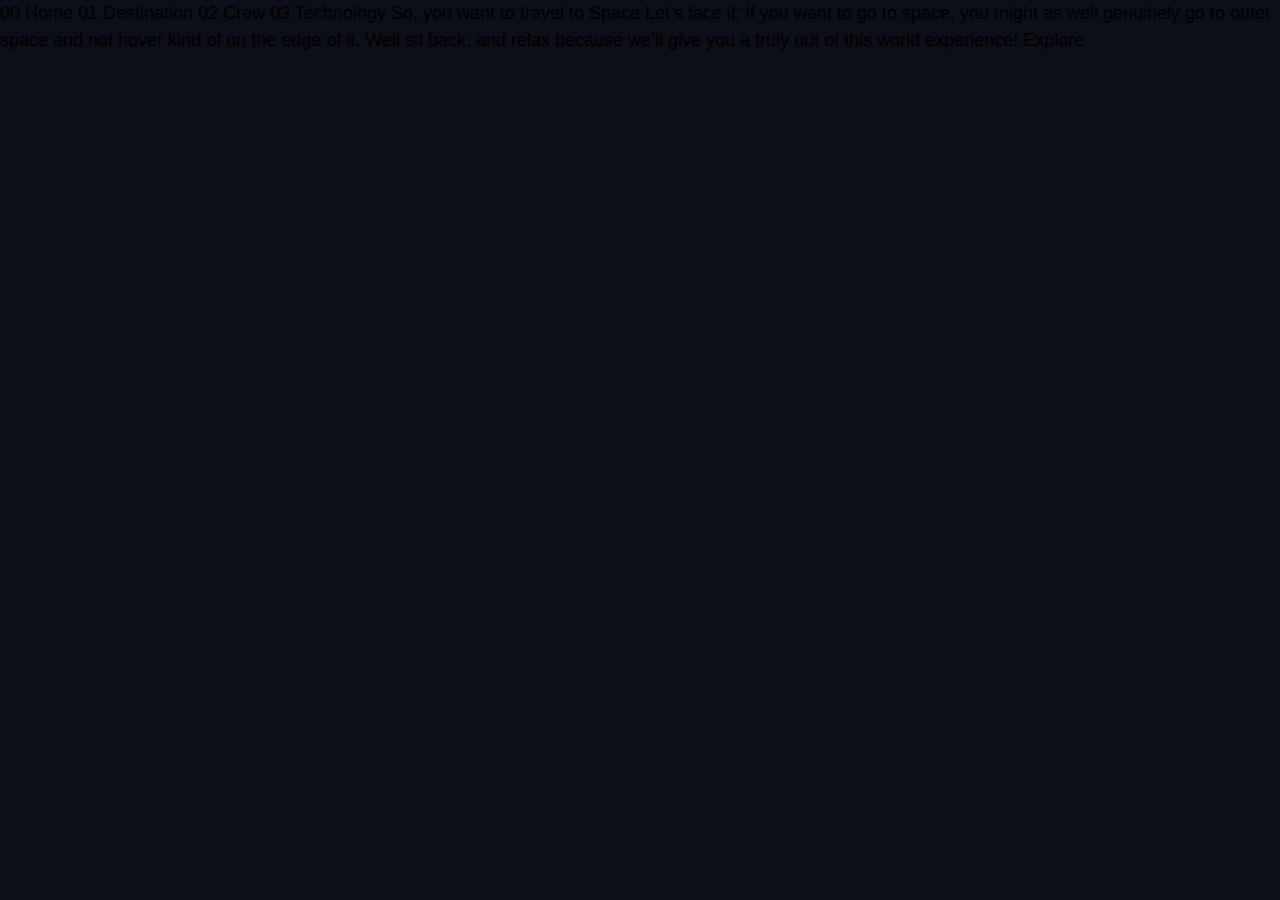
<file: starter-code/index.html>
<!DOCTYPE html>
<html lang="en">
<head>
  <meta charset="UTF-8">
  <meta name="viewport" content="width=device-width, initial-scale=1.0">

  <link rel="icon" type="image/png" sizes="32x32" href="./assets/favicon-32x32.png">
  <link rel="stylesheet" href="index.css">

  <title>Frontend Mentor | Space tourism website</title>
</head>
<body class = "bg-dark">

  00 Home
  01 Destination
  02 Crew
  03 Technology

  So, you want to travel to
  Space
  Let’s face it; if you want to go to space, you might as well genuinely go to 
  outer space and not hover kind of on the edge of it. Well sit back, and relax 
  because we’ll give you a truly out of this world experience!

  Explore

</body>
</html>
</file>
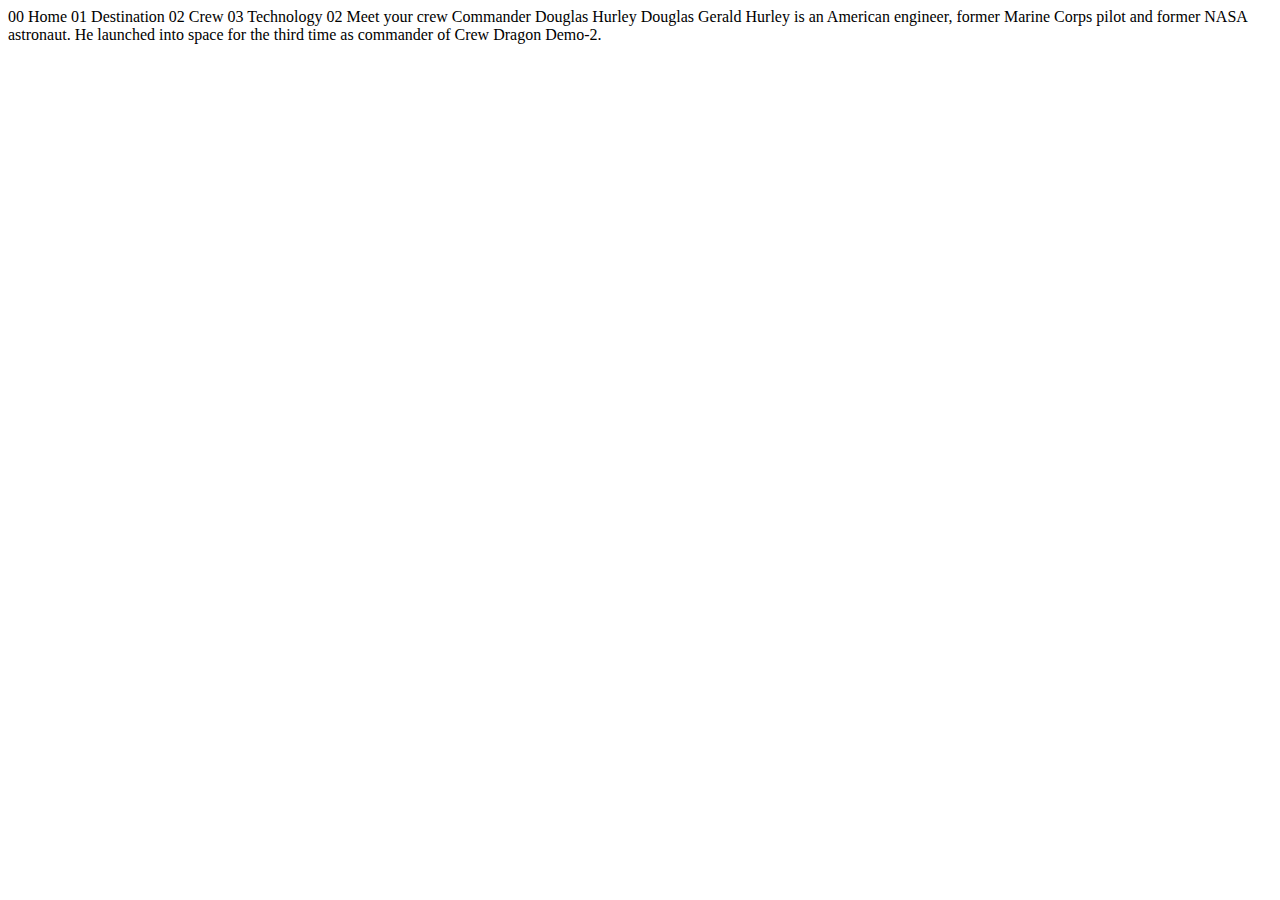
<file: starter-code/crew-commander.html>
<!DOCTYPE html>
<html lang="en">
<head>
  <meta charset="UTF-8">
  <meta name="viewport" content="width=device-width, initial-scale=1.0">

  <link rel="icon" type="image/png" sizes="32x32" href="./assets/favicon-32x32.png">
  
  <title>Frontend Mentor | Space tourism website</title>
</head>
<body>

  00 Home
  01 Destination
  02 Crew
  03 Technology

  02 Meet your crew

  Commander
  Douglas Hurley

  Douglas Gerald Hurley is an American engineer, former Marine Corps pilot 
  and former NASA astronaut. He launched into space for the third time as 
  commander of Crew Dragon Demo-2.
</body>
</html>
</file>
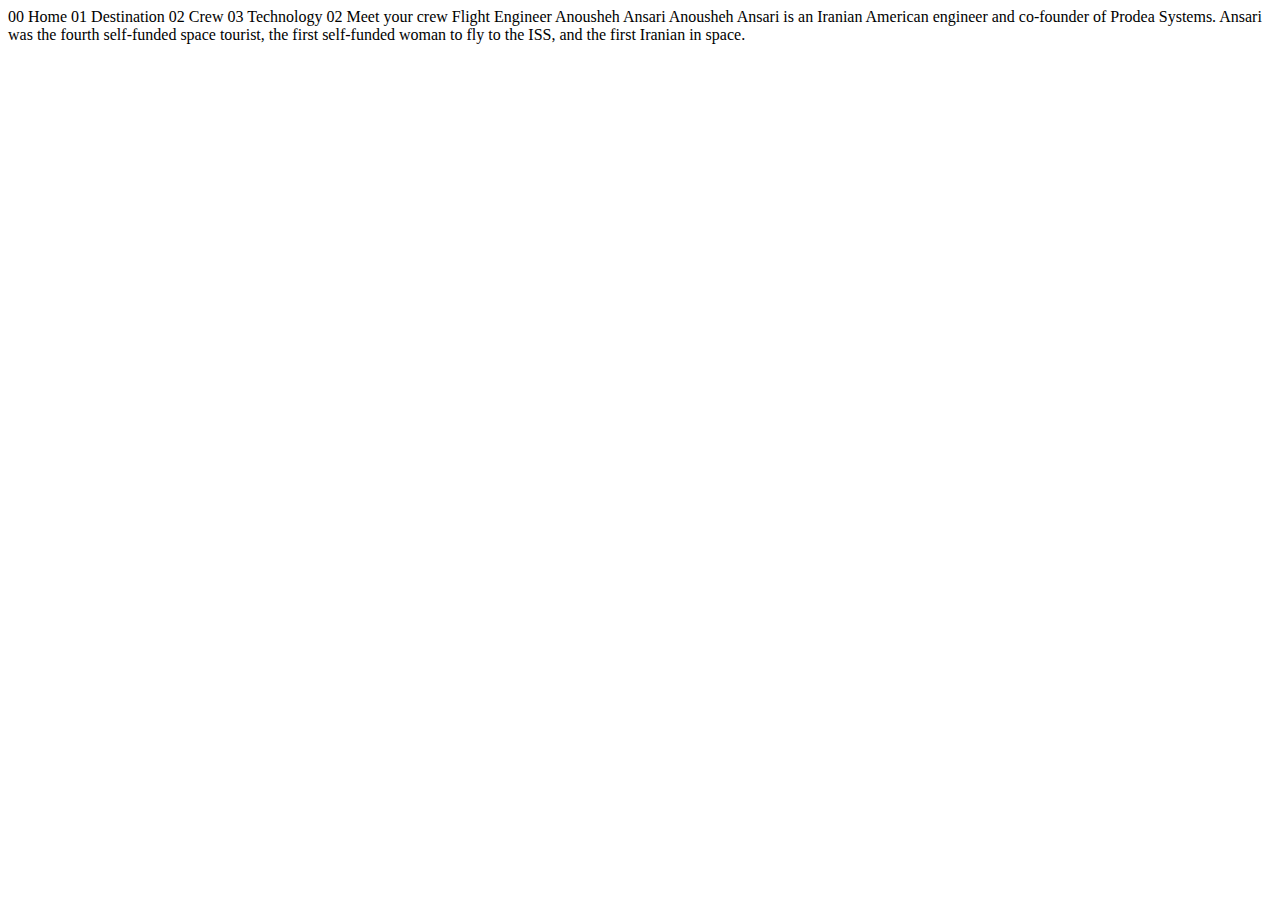
<file: starter-code/crew-engineer.html>
<!DOCTYPE html>
<html lang="en">
<head>
  <meta charset="UTF-8">
  <meta name="viewport" content="width=device-width, initial-scale=1.0">

  <link rel="icon" type="image/png" sizes="32x32" href="./assets/favicon-32x32.png">
  
  <title>Frontend Mentor | Space tourism website</title>
</head>
<body>

  00 Home
  01 Destination
  02 Crew
  03 Technology

  02 Meet your crew

  Flight Engineer
  Anousheh Ansari

  Anousheh Ansari is an Iranian American engineer and co-founder of Prodea Systems. 
  Ansari was the fourth self-funded space tourist, the first self-funded woman to 
  fly to the ISS, and the first Iranian in space. 
</body>
</html>
</file>
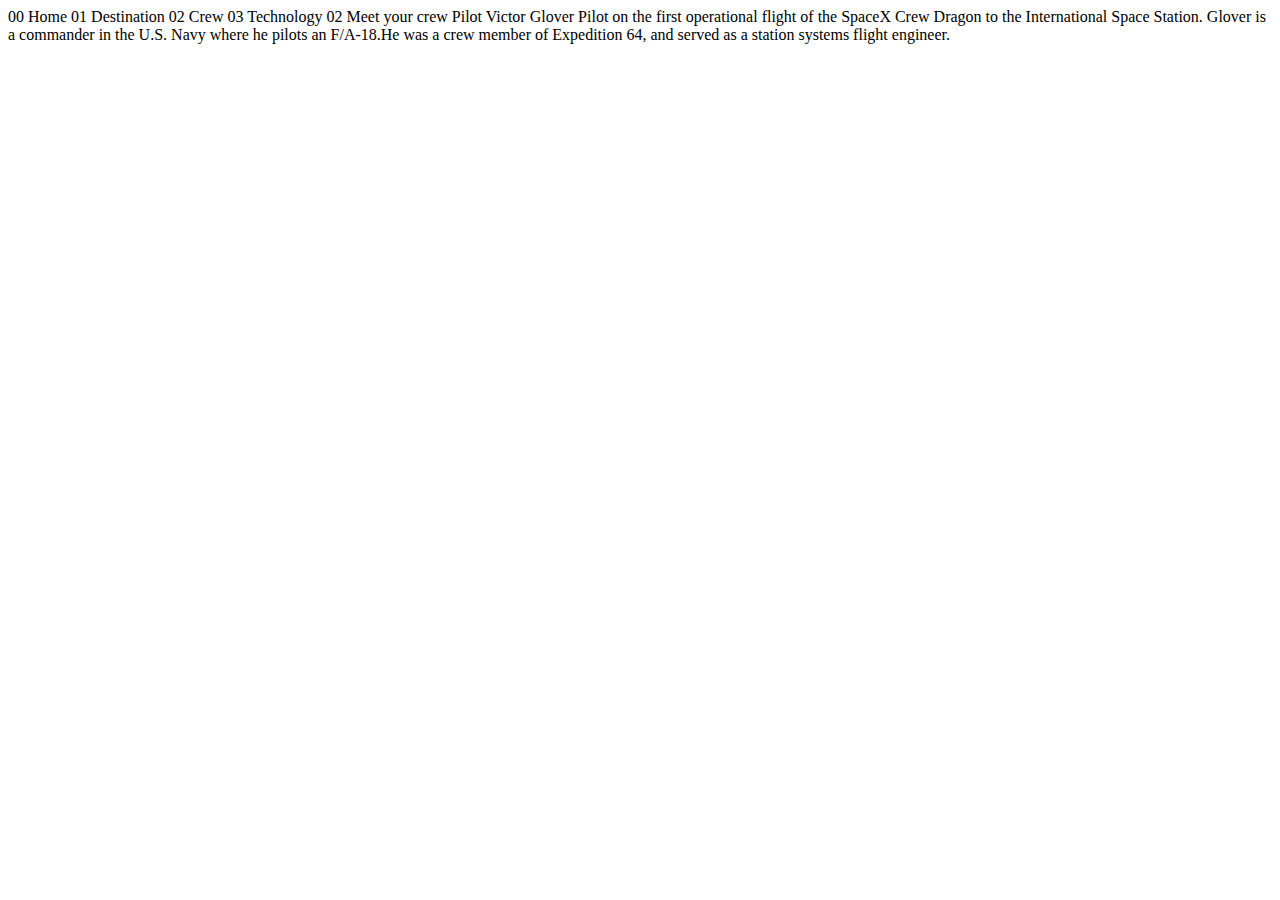
<file: starter-code/crew-pilot.html>
<!DOCTYPE html>
<html lang="en">
<head>
  <meta charset="UTF-8">
  <meta name="viewport" content="width=device-width, initial-scale=1.0">

  <link rel="icon" type="image/png" sizes="32x32" href="./assets/favicon-32x32.png">
  
  <title>Frontend Mentor | Space tourism website</title>
</head>
<body>

  00 Home
  01 Destination
  02 Crew
  03 Technology

  02 Meet your crew

  Pilot
  Victor Glover

  Pilot on the first operational flight of the SpaceX Crew Dragon to the 
  International Space Station. Glover is a commander in the U.S. Navy where 
  he pilots an F/A-18.He was a crew member of Expedition 64, and served as a 
  station systems flight engineer. 
</body>
</html>
</file>
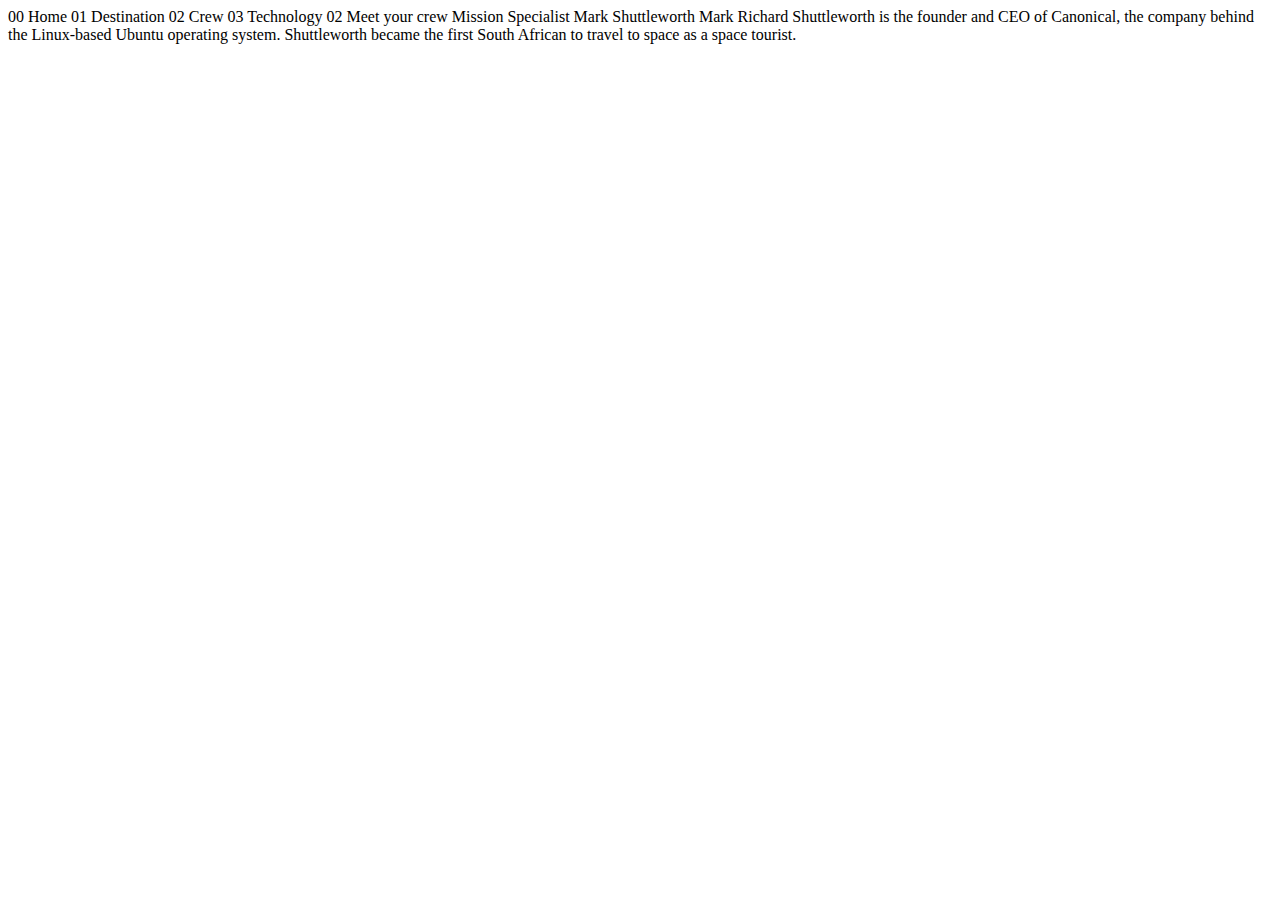
<file: starter-code/crew-specialist.html>
<!DOCTYPE html>
<html lang="en">
<head>
  <meta charset="UTF-8">
  <meta name="viewport" content="width=device-width, initial-scale=1.0">

  <link rel="icon" type="image/png" sizes="32x32" href="./assets/favicon-32x32.png">
  
  <title>Frontend Mentor | Space tourism website</title>
</head>
<body>

  00 Home
  01 Destination
  02 Crew
  03 Technology

  02 Meet your crew

  Mission Specialist
  Mark Shuttleworth

  Mark Richard Shuttleworth is the founder and CEO of Canonical, the company behind 
  the Linux-based Ubuntu operating system. Shuttleworth became the first South 
  African to travel to space as a space tourist.
</body>
</html>
</file>
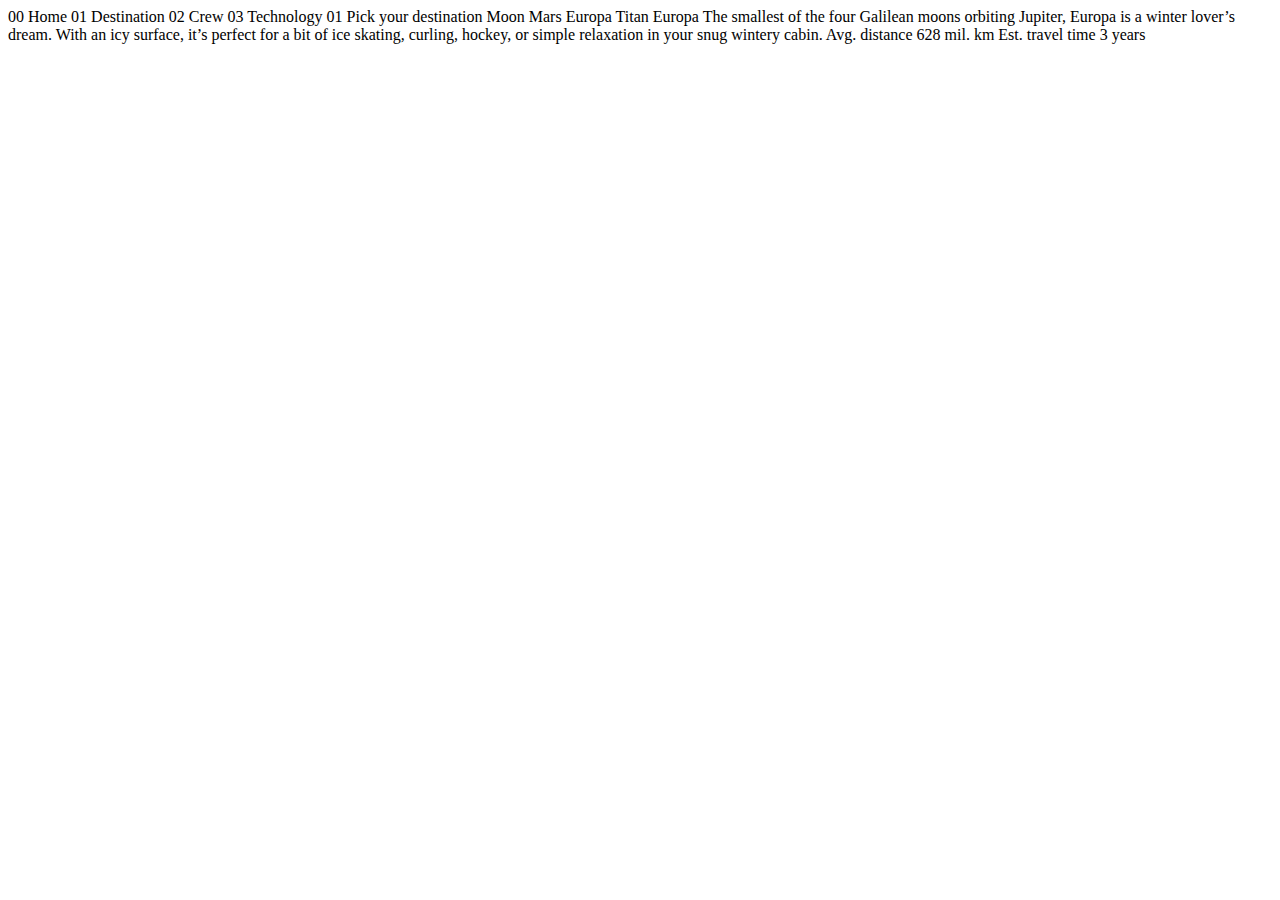
<file: starter-code/destination-europa.html>
<!DOCTYPE html>
<html lang="en">
<head>
  <meta charset="UTF-8">
  <meta name="viewport" content="width=device-width, initial-scale=1.0">

  <link rel="icon" type="image/png" sizes="32x32" href="./assets/favicon-32x32.png">
  
  <title>Frontend Mentor | Space tourism website</title>
</head>
<body>

  00 Home
  01 Destination
  02 Crew
  03 Technology

  01 Pick your destination

  Moon
  Mars
  Europa
  Titan

  Europa

  The smallest of the four Galilean moons orbiting Jupiter, Europa is a 
  winter lover’s dream. With an icy surface, it’s perfect for a bit of 
  ice skating, curling, hockey, or simple relaxation in your snug 
  wintery cabin.

  Avg. distance
  628 mil. km

  Est. travel time
  3 years
</body>
</html>
</file>
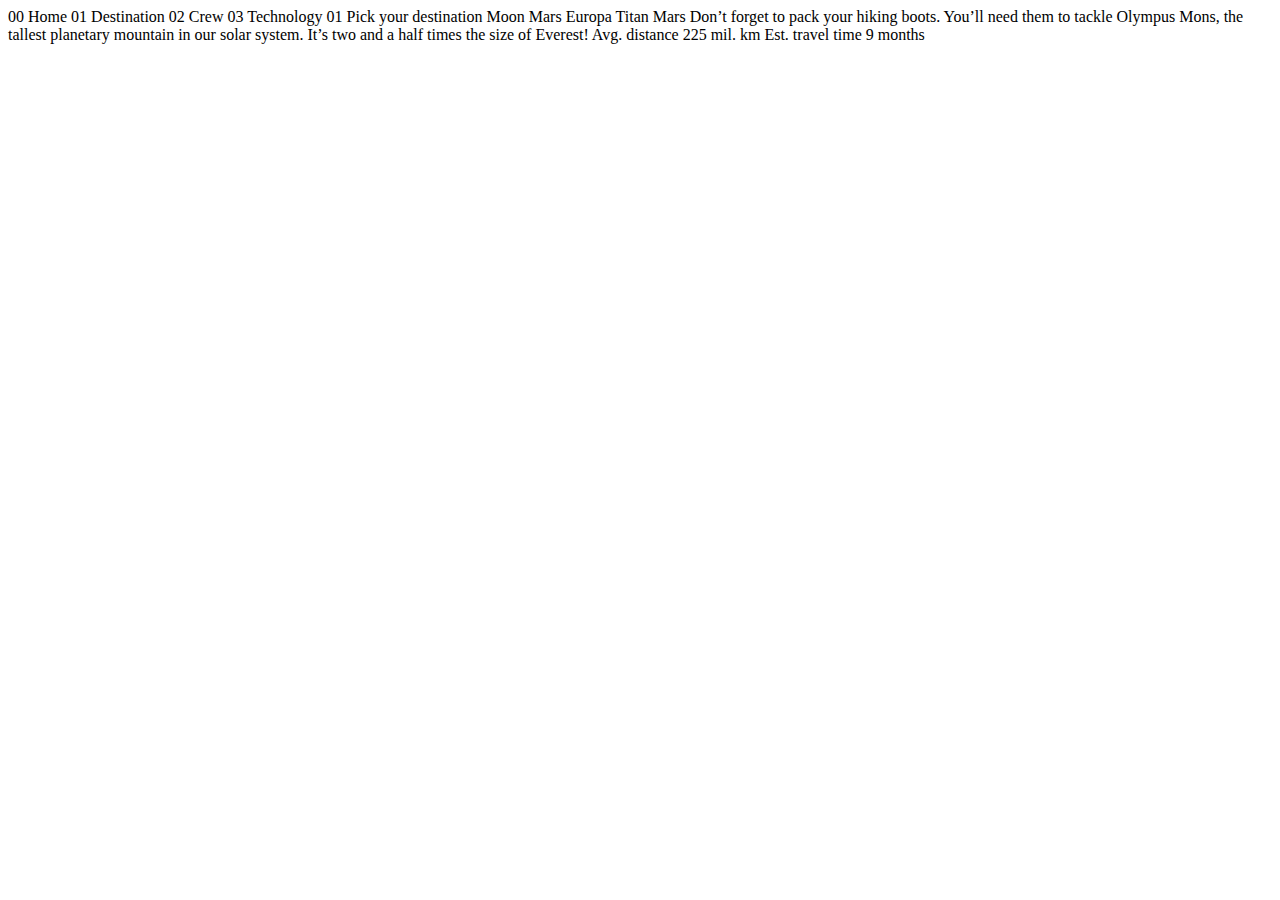
<file: starter-code/destination-mars.html>
<!DOCTYPE html>
<html lang="en">
<head>
  <meta charset="UTF-8">
  <meta name="viewport" content="width=device-width, initial-scale=1.0">

  <link rel="icon" type="image/png" sizes="32x32" href="./assets/favicon-32x32.png">
  
  <title>Frontend Mentor | Space tourism website</title>
</head>
<body>

  00 Home
  01 Destination
  02 Crew
  03 Technology

  01 Pick your destination

  Moon
  Mars
  Europa
  Titan

  Mars

  Don’t forget to pack your hiking boots. You’ll need them to tackle Olympus Mons, 
  the tallest planetary mountain in our solar system. It’s two and a half times 
  the size of Everest!

  Avg. distance
  225 mil. km

  Est. travel time
  9 months
</body>
</html>
</file>
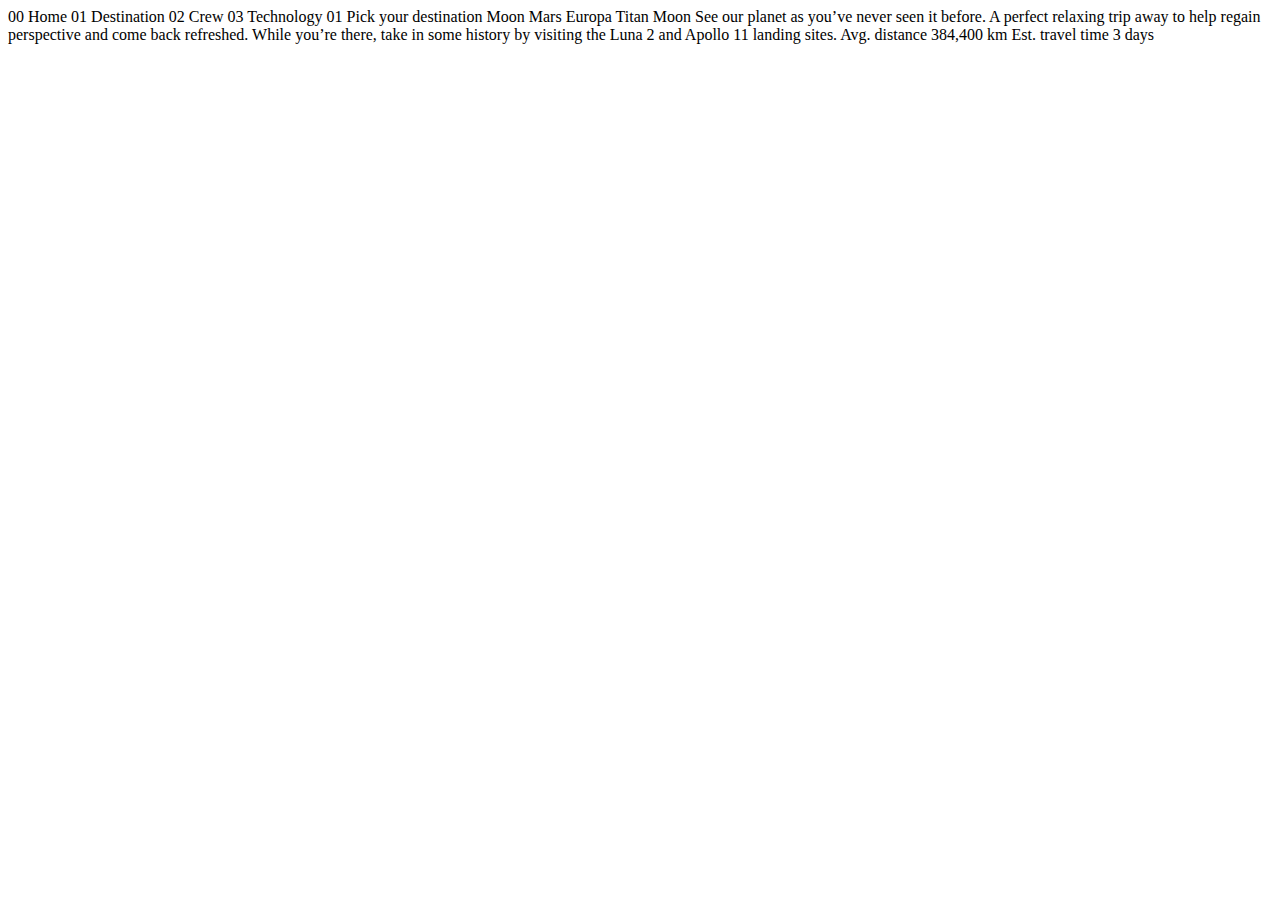
<file: starter-code/destination-moon.html>
<!DOCTYPE html>
<html lang="en">
<head>
  <meta charset="UTF-8">
  <meta name="viewport" content="width=device-width, initial-scale=1.0">

  <link rel="icon" type="image/png" sizes="32x32" href="./assets/favicon-32x32.png">
  
  <title>Frontend Mentor | Space tourism website</title>
</head>
<body>

  00 Home
  01 Destination
  02 Crew
  03 Technology

  01 Pick your destination

  Moon
  Mars
  Europa
  Titan

  Moon

  See our planet as you’ve never seen it before. A perfect relaxing trip away to help 
  regain perspective and come back refreshed. While you’re there, take in some history 
  by visiting the Luna 2 and Apollo 11 landing sites.

  Avg. distance
  384,400 km

  Est. travel time
  3 days
</body>
</html>
</file>
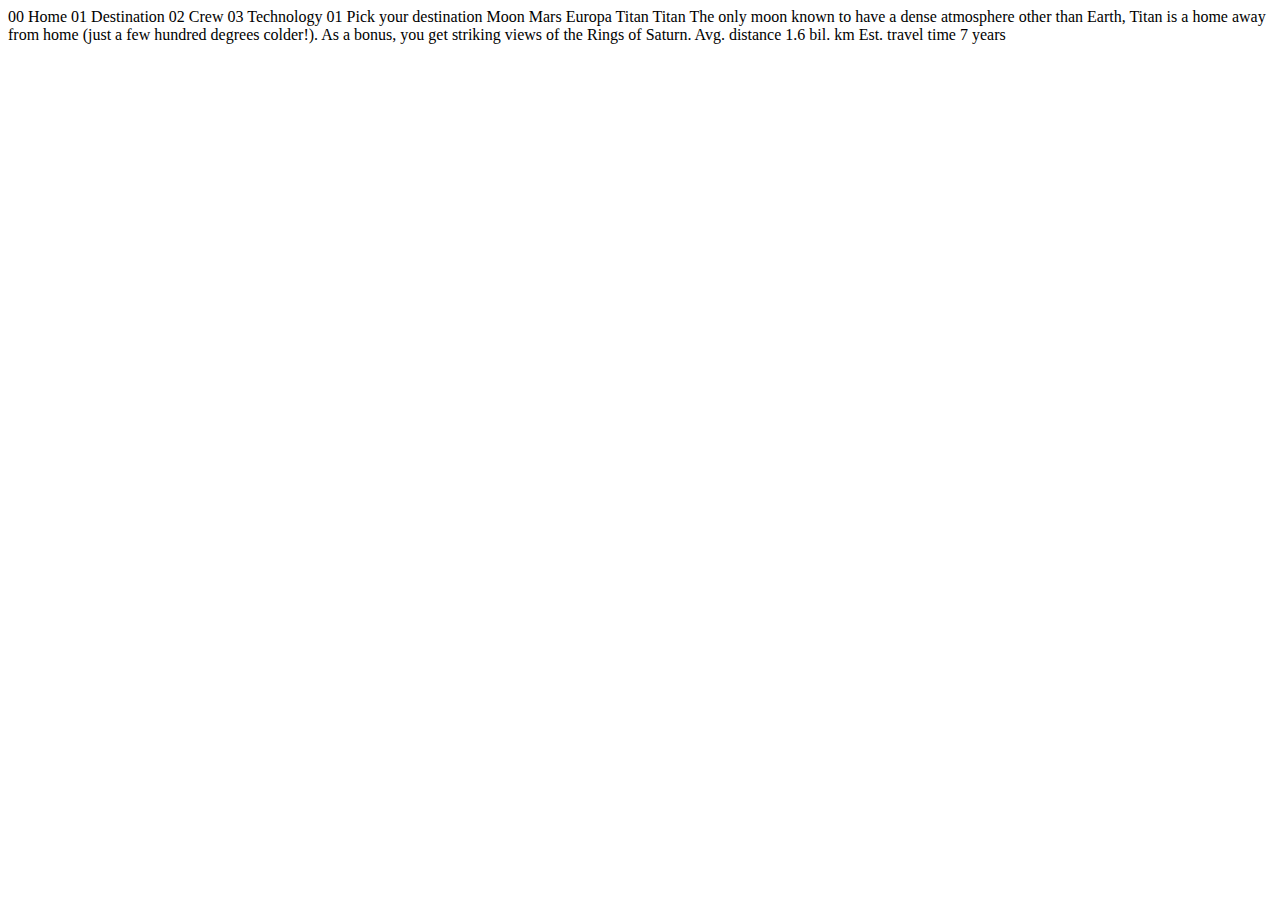
<file: starter-code/destination-titan.html>
<!DOCTYPE html>
<html lang="en">
<head>
  <meta charset="UTF-8">
  <meta name="viewport" content="width=device-width, initial-scale=1.0">

  <link rel="icon" type="image/png" sizes="32x32" href="./assets/favicon-32x32.png">
  
  <title>Frontend Mentor | Space tourism website</title>
</head>
<body>

  00 Home
  01 Destination
  02 Crew
  03 Technology

  01 Pick your destination

  Moon
  Mars
  Europa
  Titan

  Titan

  The only moon known to have a dense atmosphere other than Earth, Titan 
  is a home away from home (just a few hundred degrees colder!). As a 
  bonus, you get striking views of the Rings of Saturn.

  Avg. distance
  1.6 bil. km

  Est. travel time
  7 years
</body>
</html>
</file>
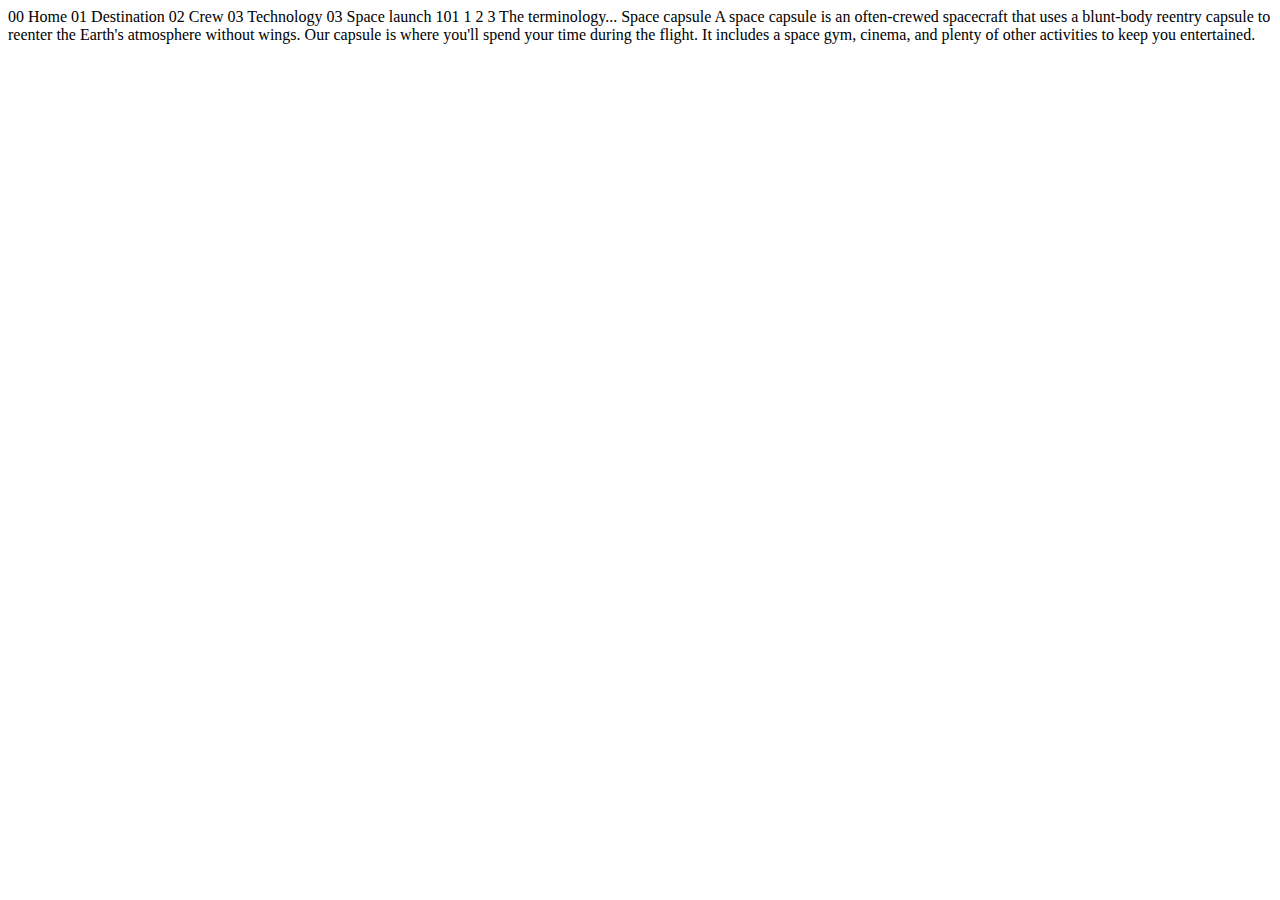
<file: starter-code/technology-capsule.html>
<!DOCTYPE html>
<html lang="en">
<head>
  <meta charset="UTF-8">
  <meta name="viewport" content="width=device-width, initial-scale=1.0">

  <link rel="icon" type="image/png" sizes="32x32" href="./assets/favicon-32x32.png">
  
  <title>Frontend Mentor | Space tourism website</title>
</head>
<body>

  00 Home
  01 Destination
  02 Crew
  03 Technology

  03 Space launch 101

  1
  2
  3

  The terminology...
  Space capsule

  A space capsule is an often-crewed spacecraft that uses a blunt-body reentry 
  capsule to reenter the Earth's atmosphere without wings. Our capsule is where 
  you'll spend your time during the flight. It includes a space gym, cinema, 
  and plenty of other activities to keep you entertained.
</body>
</html>
</file>
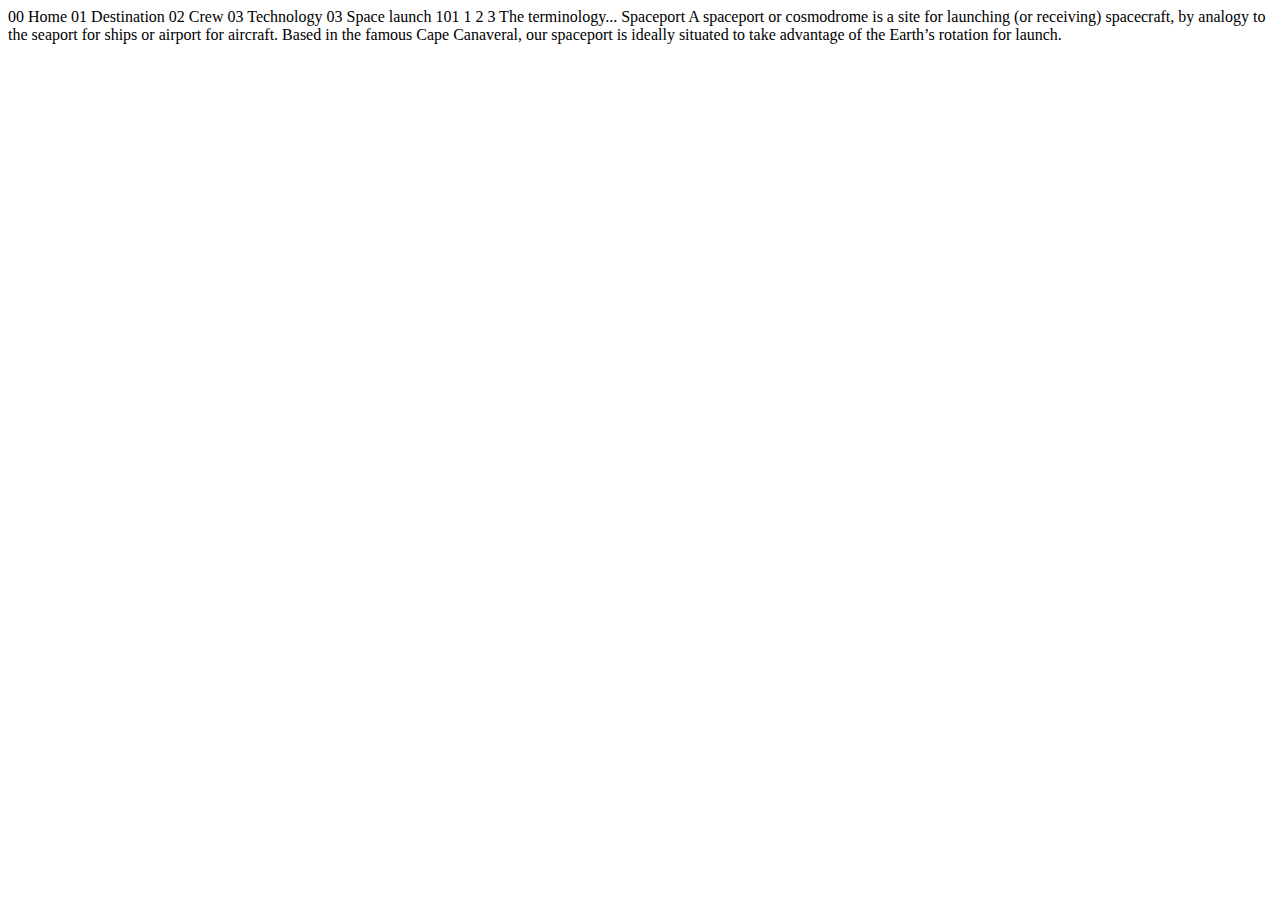
<file: starter-code/technology-spaceport.html>
<!DOCTYPE html>
<html lang="en">
<head>
  <meta charset="UTF-8">
  <meta name="viewport" content="width=device-width, initial-scale=1.0">

  <link rel="icon" type="image/png" sizes="32x32" href="./assets/favicon-32x32.png">
  
  <title>Frontend Mentor | Space tourism website</title>
</head>
<body>

  00 Home
  01 Destination
  02 Crew
  03 Technology

  03 Space launch 101

  1
  2
  3

  The terminology...
  Spaceport

  A spaceport or cosmodrome is a site for launching (or receiving) spacecraft, 
  by analogy to the seaport for ships or airport for aircraft. Based in the 
  famous Cape Canaveral, our spaceport is ideally situated to take advantage 
  of the Earth’s rotation for launch.
</body>
</html>
</file>
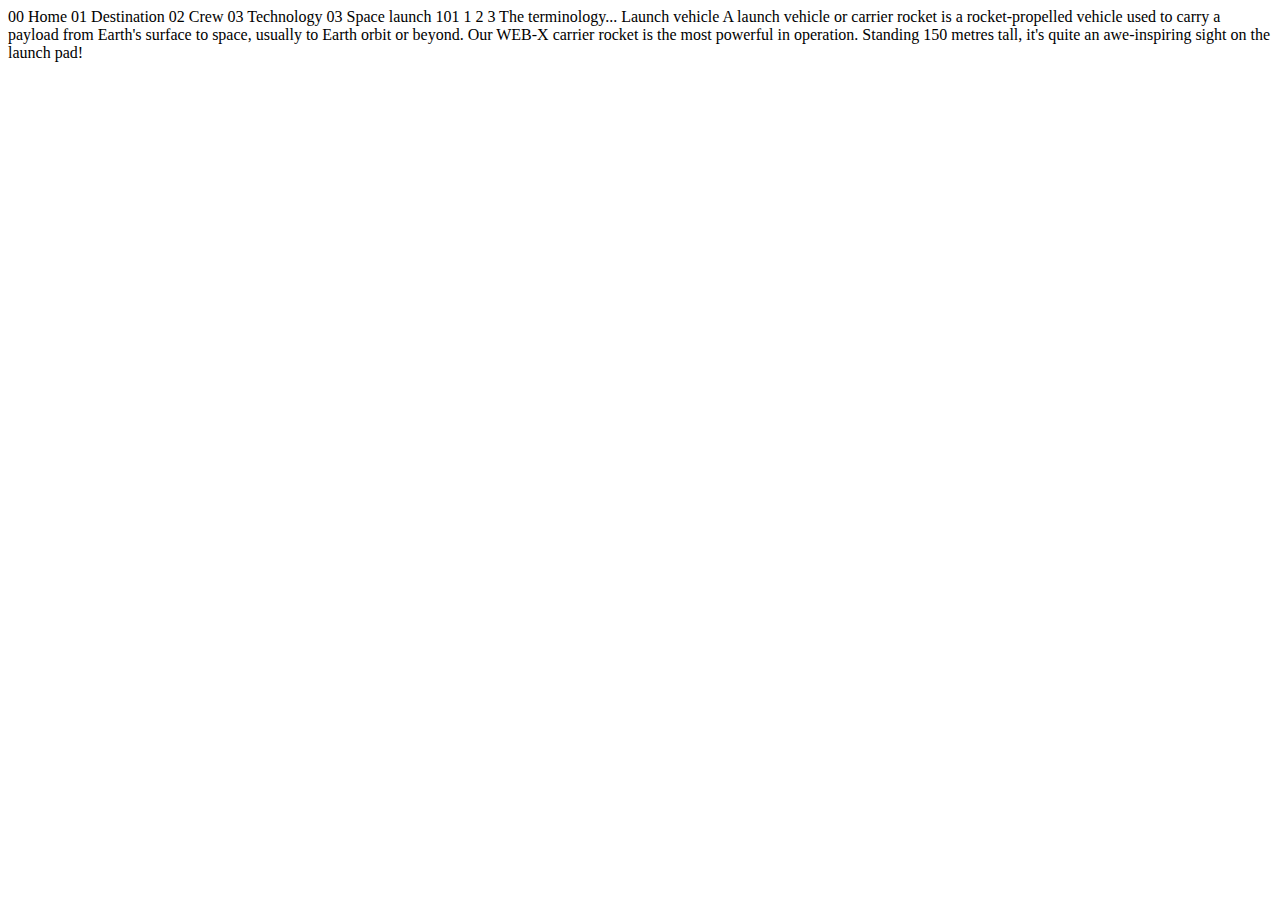
<file: starter-code/technology-vehicle.html>
<!DOCTYPE html>
<html lang="en">
<head>
  <meta charset="UTF-8">
  <meta name="viewport" content="width=device-width, initial-scale=1.0">

  <link rel="icon" type="image/png" sizes="32x32" href="./assets/favicon-32x32.png">
  
  <title>Frontend Mentor | Space tourism website</title>
</head>
<body>

  00 Home
  01 Destination
  02 Crew
  03 Technology

  03 Space launch 101

  1
  2
  3

  The terminology...
  Launch vehicle

  A launch vehicle or carrier rocket is a rocket-propelled vehicle used to carry a 
  payload from Earth's surface to space, usually to Earth orbit or beyond. Our 
  WEB-X carrier rocket is the most powerful in operation. Standing 150 metres tall, 
  it's quite an awe-inspiring sight on the launch pad!
</body>
</html>
</file>
<file: starter-code/index.css>
/* ----------------------- */
/* custom properties */
/* ----------------------- */
:root{
    /* colors */
    --clr-dark: 230 35% 7%;
    --clr-light: 231 77% 90%;
    --clr-white: 0 0% 100%;

    /* font size */
    --fs-900 : 9.375rem;
    --fs-800: 6.25rem;
    --fs-700: 3.5rem;
    --fs-600: 2rem;
    --fs-500: 1.75rem;
    --fs-400: 1.125rem;
    --fs-300: 1rem;
    --fs-200: 0.875rem;

    /* font-family */
    --ff-serif: "Bellefair", serif;
    --ff-sans-cond: "Ballow Condensed", sans-serif;
    --ff-sans-normal: "Ballow", sans-serif;

}

/* ----------------------- */
/* Reset 
/* ----------------------- */

/* Box sizing */
*,
*::before,
*::after{
    box-sizing : border-box;
}

/* Rest margins */
body,
h1,
h2,
h3,
h4,
h5,
p,
figure,
picture{
    margin: 0;
}

/* set up the body */
body{
    line-height: 1.5;
    min-height: 100vh;
    color: var(--clr-white);
    background-color: var(--clr-dark);
    font-family: var(--ff-sans-normal);
    font-size: var(--fs-400);
}

/* img generally */
img,
picture{
    max-width:100%;
    display: block;
}

/* forms generally */
input,
button,
textarea,
select{
    font:inherit;
}

.flow, * + * /* same as *:not(:first-child) */{
    margin-top: var(--flow-space, 1rem);

}


/* remove animation for pple who have turned them off */

@media (prefers-reduced-motion:reduce){
    *,
    *::before,
    *::after{
        animation-duration: 0.01ms !important;
        animation-iteration-count: 1 !important;
        transition-duration: 0.01ms !important;
        scroll-behavior: auto !important;
    }
}

/* --------------------- */
/* Utility classes */
/* --------------------- */

.flex {
    display: flex;
    gap: var(--gap, 1rem);
}

.grid{
    display:grid;
    gap:var(--gap, 1rem)
}

.container{
    padding:0 2em;
    margin: 0 auto; 
    max-width: 80rem;
}

.sr-only{
    position: absolute;
    width: 1px;
    height: 1px;
    padding: 0;
    margin: -1px;
    overflow: hidden;
    clip: rect(0,0,0,0);
    white-space: nowrap;
    border: 0;
}

/* Colors */
.bg-dark{
    background-color: hsl(var(--clr-dark));
}
.bg-light {
    background-color: hsl(var(--clr-light));
}
.bg-white {
    background-color: hsl(var(--clr-white));
}

.text-dark {
    color: hsl(var(--clr-dark));
}
.text-light {
    color: hsl(var(--clr-light));
}
.text-white {
    color: hsl(var(--clr-white));
}

/* Typography */
.ff-serif{
    font-family: var(--ff-serif);
}
.ff-sans-cond{
    font-family: var(--ff-sans-cond);
}
.ff-sans-normal{
    font-family: var(--ff-sans-normal)
}

.letter-spacing1{
    letter-spacing: 4.75px;
}
.letter-spacing2{
    letter-spacing: 2.7px;
}
.letter-spacing3{
    letter-spacing: 2.35px;
}

.uppercase{
    text-transform: uppercase;
}

.fs-900{font-size: var(--fs-900);}
.fs-800{font-size: var(--fs-800);}
.fs-700{font-size: var(--fs-700);}
.fs-600{font-size: var(--fs-600);}
.fs-500{font-size: var(--fs-500);}
.fs-400{font-size: var(--fs-400);}
.fs-300{font-size: var(--fs-300);}
.fs-200{font-size: var(--fs-200);}

.fs-900,
.fs-800,
.fs-700,
.fs-600{
    line-height: 1.1;
}

h1,
h2,
h3,
h4,
h5,
h6,
p{
    font-weight:400;
}

.numbered-title{
    font-family: var(--ff-sans-cond);
    font-size: var(--fs-500);
    text-transform: uppercase;
    letter-spacing: 4.72px;
}

.numbered-title span{
    margin-right: .5em;
    font-weight: 700;
    color: hsl(var(--clr-white) /.25);
}

/* ----------------------- */
/* Components
/* ----------------------- */

.lg-button{
    display: grid;
    place-items: center;
    padding: 0 2em;
    aspect-ratio: 1;
    border-radius: 50%;
    text-decoration: none;
    z-index:1;
    position:relative;
}

.lg-button::after{
    content: '';
    position: absolute;
    width: 100%;
    height: 100%;
    z-index: -1;
    border-radius: 50%;
    background: hsl(var(--clr-white) /.15);
    transition: opacity 500ms linear, transform 750ms ease-in-out;
}

.lg-button:hover::after,
.lg-button:focus::after{
    opacity : 1;
    transform: scale(1.5);
}

.primary_nav{
    --gap : 8rem;
    --underline-gap : 2rem
    list-style: none;
    margin : 0;
    padding : 0 ;

}

.primary_nav a{
    text-decoration: none;
}

.primary_nav a > span{
    font-weight: 700;
    margin-right: .5em;
}

.underline-indicators > * {
    cursor: pointer;
    padding: var(--underline-gap, 1rem) 0;
    border: 0;
    border-bottom: .2rem solid hsl(var(--clr-white) /0)
}

.underline-indicators > *:hover,
.underline-indicators > *:focus{
    border-color: hsl(var(--clr-white) /.5)
}

.underline-indicators > .active,
.underline-indicators > [aria-selected="true"]{
    color: hsl(var(--clr-white) /1);
    border-color: hsl(var(--clr-white) /1)
}

.tab-list{
    --gap : 2rem;
}

.dot-indicators > * {
    cursor : pointer;
    border: 0;
    border-radius: 50%;
    aspect-ratio: 1;
    padding: .5em;
    background-color: hsl(var(--clr-white) /.25);
}

.dot-indicators > *:hover,
.dot-indicators > *:focus {
    background-color: hsl(var(--clr-white) /.5);
}

.dot-indicators > [aria-selected="true"]{
    background-color: hsl(var(--clr-white) /1);
}

.num-indicators>* {
    cursor: pointer;
    border: .15rem solid hsl(var(--clr-white) / .15);
    border-radius: 50%;
    color: hsl(var(--clr-white));
    background-color: hsl(var(--clr-dark));
    width: 4rem;
    height: 4rem;
    place-item: center;
    margin-bottom: 2rem;
    font-size: var(--fs-500);
    font-family: var(--ff-sans-cond)
}

.num-indicators>*:hover,
.num-indicators>*:focus {
    border: .15rem solid hsl(var(--clr-white) / .5);
}

.num-indicators>[aria-selected="true"] {
    border: .15rem solid hsl(var(--clr-white) / 1);
    background-color: hsl(var(--clr-white) / 1);
    color: hsl(var(--clr-dark))
}
</file>
